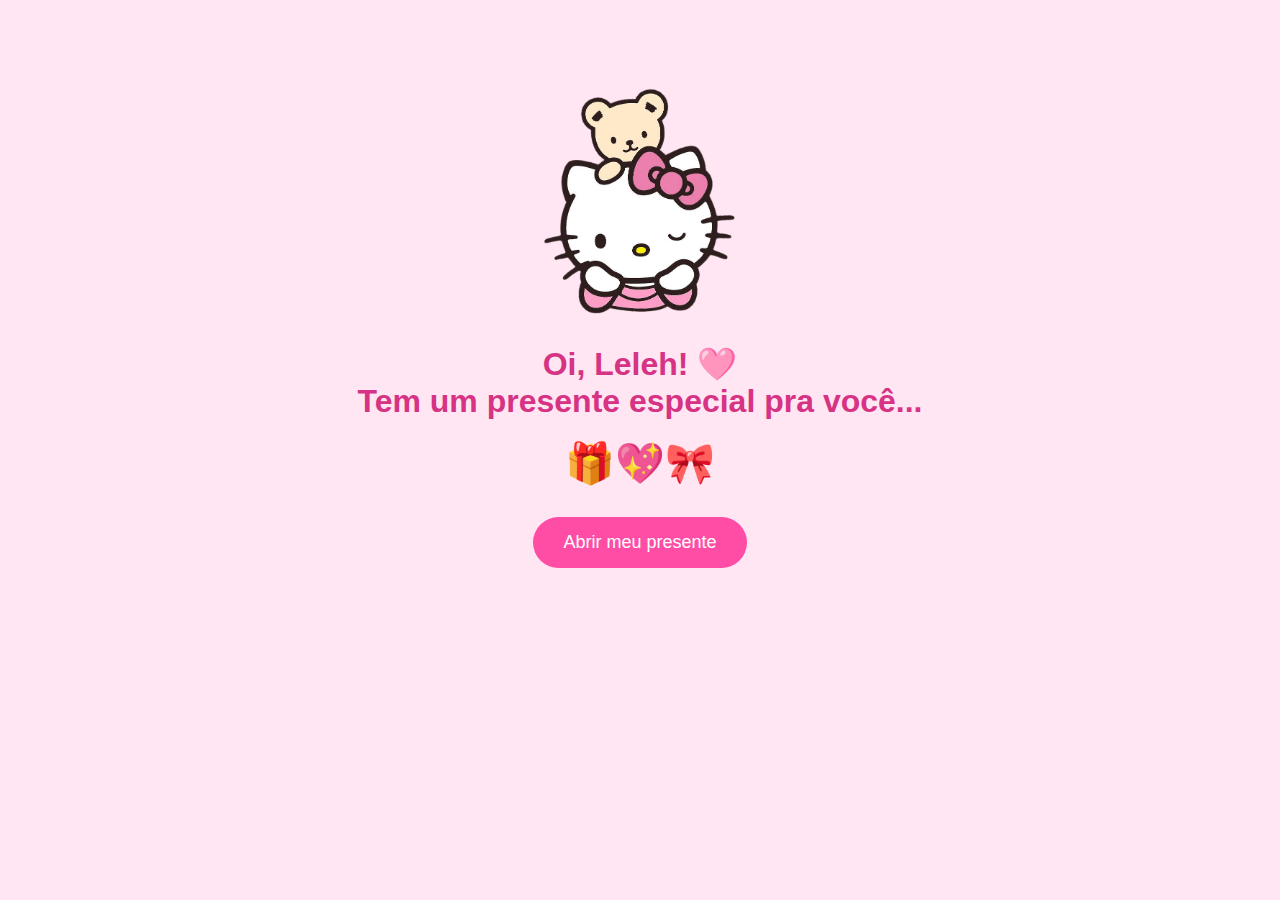
<file: index.html>
<!DOCTYPE html>
<html lang="pt-BR">
<head>
  <meta charset="UTF-8">
  <title>Para você, Letícia 💖</title>
  <meta name="viewport" content="width=device-width, initial-scale=1.0">
  <style>
    body {
      background-color: #ffe6f2;
      font-family: 'Comic Sans MS', cursive, sans-serif;
      text-align: center;
      padding: 30px;
      color: #d63384;
    }

    .hello-img {
      margin-top: 50px;
    }

    .hello-img img {
      width: 200px;
      animation: flutuar 3s ease-in-out infinite;
    }

    @keyframes flutuar {
      0%, 100% { transform: translateY(0); }
      50% { transform: translateY(-10px); }
    }

    h1 {
      font-size: 2em;
      margin-bottom: 20px;
    }

    button {
      padding: 15px 30px;
      font-size: 18px;
      color: white;
      background-color: #ff4da6;
      border: none;
      border-radius: 30px;
      cursor: pointer;
      margin-top: 30px;
      transition: 0.3s;
    }

    button:hover {
      background-color: #ff3399;
    }

    .emoji-bg {
      font-size: 40px;
      animation: girar 5s linear infinite;
    }

    @keyframes girar {
      0%, 100% { transform: translateY(0); }
      50% { transform: translateY(-10px); }
    }
  </style>
</head>
<body>

  
  <div class="hello-img">
    <img src="img/5eaaadbcad89b60004c4c7cd.png" alt="Hello Kitty segurando coração">
  </div>

  <h1>Oi, Leleh! 🩷<br>Tem um presente especial pra você...</h1>

  <div class="emoji-bg">🎁💖🎀</div>

  <button onclick="irParaPresente()">Abrir meu presente</button>

  <script>
    function irParaPresente() {
      window.location.href = "gift.html";
    }
  </script>

  
</body>
</html>
</file>
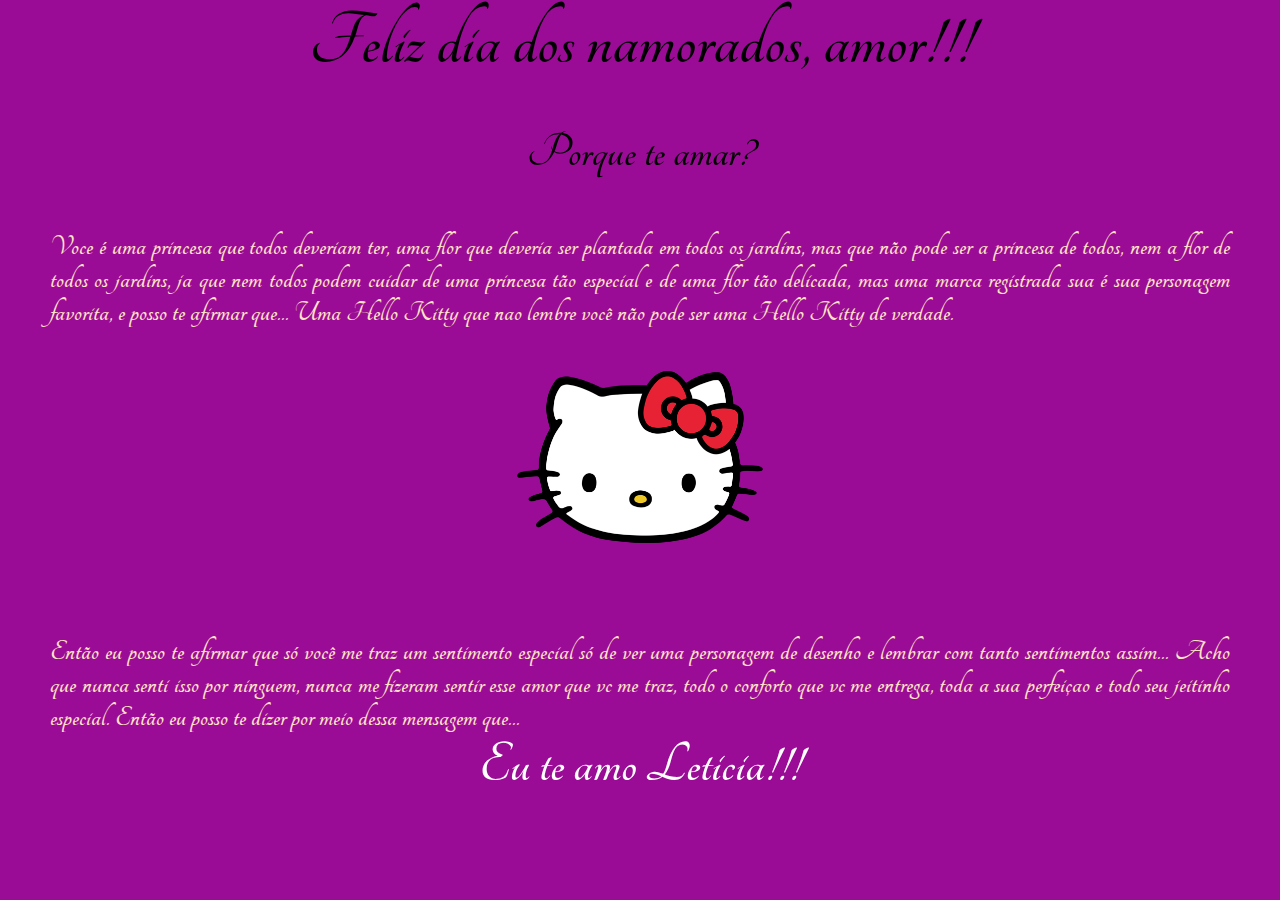
<file: conteudo/gift.html>
<!DOCTYPE html>
<html lang="en">
<head>
    <meta charset="UTF-8">
    <meta name="viewport" content="width=device-width, initial-scale=1.0">
    <title>Document</title>
    <link rel="stylesheet" href="content.css">
    <link rel="preconnect" href="https://fonts.googleapis.com">
    <link rel="preconnect" href="https://fonts.gstatic.com" crossorigin>
    <link href="https://fonts.googleapis.com/css2?family=Tangerine:wght@400;700&display=swap" rel="stylesheet">
</head>
<body>
    <h1 class="title">Feliz dia dos namorados, amor!!!</h1>
    <div>
        <h1 class="subtitle">Porque te amar?</h1>
        <p class="content">Voce é uma princesa que todos deveriam ter, uma flor que deveria ser plantada em todos os jardins, mas que não pode ser a princesa de todos, nem a flor de todos os jardins, ja que nem todos podem cuidar de uma princesa tão especial e de uma flor tão delicada, mas uma marca registrada sua é sua personagem favorita, e posso te afirmar que... Uma Hello Kitty que nao lembre você não pode ser uma Hello Kitty de verdade.</p>
        <div class="img1"><img src="../img/hello_kitty_PNG22.png" alt="png do rosto da hello kitty"></div>
        <p class="content">Então eu posso te afirmar que só você me traz um sentimento especial só de ver uma personagem de desenho e lembrar com tanto sentimentos assim... Acho que nunca senti isso por ninguem, nunca me fizeram sentir esse amor que vc me traz, todo o conforto que vc me entrega, toda a sua perfeiçao e todo seu jeitinho especial. Então eu posso te dizer por meio dessa mensagem que...</p>
        <h1 class="teamo">Eu te amo Leticia!!!</h1>
    </div>

    <div>
        
    </div>

</body>
</html>
</file>
<file: conteudo/content.css>
*{
    padding: 0;
    left: 0;
    top: 0;
    margin: 0;
}

body{
    background-color: #9b0c96;
    font-family: "Tangerine", cursive;
    font-weight: 750;
    font-style: normal;
}

.img1 img{
    display: flex;
    flex-wrap: wrap;
    width: 20%;
    margin: auto;
}

.title{
    font-size: 80px;
    text-align: center;
}

.lista{
    text-align: center;
}

.subtitle{
    font-size: 50px;
    text-align: center;
    margin-top: 40px;
}

.content{
    font-size: 30px;
    color: bisque;
    margin: 50px 50px 0px 50px;
    text-align: justify;
}

.teamo{
    font-size: 60px;
    text-align: center;
    color: white;
    
}
</file>
